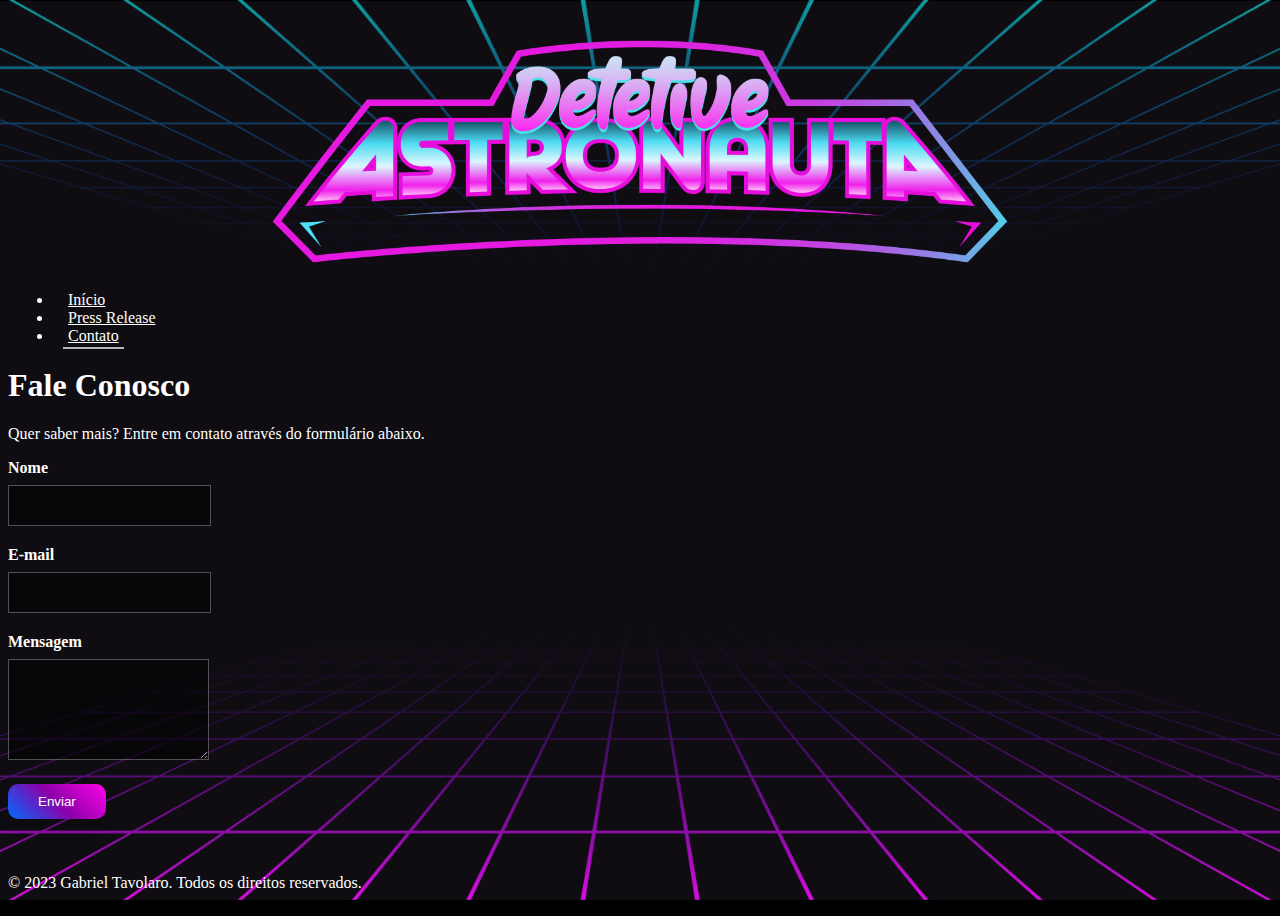
<file: contact.html>
<!DOCTYPE html>
<html lang="pt-BR">

<head>
	<meta charset="UTF-8">
	<meta name="viewport" content="width=device-width, initial-scale=1.0">
	<!-- Site title -->
	<title>Detetive Astronauta</title>
	<!-- Stylesheets -->
	<link rel="stylesheet" href="https://cdn.jsdelivr.net/npm/bootstrap@5.2.3/dist/css/bootstrap.min.css" integrity="sha384-rbsA2VBKQhggwzxH7pPCaAqO46MgnOM80zW1RWuH61DGLwZJEdK2Kadq2F9CUG65" crossorigin="anonymous">
	<link rel="stylesheet" href="https://cdnjs.cloudflare.com/ajax/libs/font-awesome/6.0.0-beta3/css/all.min.css">
	<link rel="stylesheet" href="css/style.css">
</head>


<body class="fade-in">
	<div class="content-wrapper">
		<nav class="navbar navbar-light">
			<!-- Brand for both mobile and desktop -->
			<a class="navbar-brand" href="index.html">
				<img src="media/logo.png" alt="Detetive Astronauta">
			</a>

			<!-- Navbar div menu -->
			<div class="justify-content-center">
				<!-- Navbar links -->
				<ul class="navbar-nav">
					<li class="nav-item">
						<a class="nav-link" href="index.html">Início</a>
					</li>
					<li class="nav-item">
						<a class="nav-link" href="press-release.html">Press Release</a>
					</li>
					<li class="nav-item">
						<a class="nav-link active" href="contact.html">Contato</a>
					</li>
				</ul>
			</div>
		</nav>

		<!-- Content for contact page -->
		<div class="container mt-5">
			<div class="row">
				<div class="col-lg-8 offset-lg-2">
					<h1>Fale Conosco</h1>
					<p>
						Quer saber mais? Entre em contato através do formulário abaixo.
					</p>
					<form id="contact-form">
						<div class="form-group">
							<label for="name">Nome</label>
							<input name="name" id="name" type="text" class="form-control" required>
						</div>
						<div class="form-group">
							<label for="email">E-mail</label>
							<input name="email" id="email" type="email" class="form-control" required>
						</div>
						<div class="form-group">
							<label for="message">Mensagem</label>
							<textarea name="message" id="message" class="form-control" rows="5" required></textarea>
						</div>
						<button type="submit" class="btn btn-primary">Enviar</button>
					</form>
				</div>
			</div>
		</div>

	</div>

	<!-- Footer -->
	<footer class="text-center py-3 mt-5">
		<p>&copy; 2023 Gabriel Tavolaro. Todos os direitos reservados.</p>
	</footer>

	<!-- Scripts -->
	<script src="js/script.js"></script>
	<script src="https://cdnjs.cloudflare.com/ajax/libs/jquery/3.7.1/jquery.min.js"></script>
	<script src="https://cdn.jsdelivr.net/npm/bootstrap@5.2.3/dist/js/bootstrap.bundle.min.js" integrity="sha384-kenU1KFdBIe4zVF0s0G1M5b4hcpxyD9F7jL+jjXkk+Q2h455rYXK/7HAuoJl+0I4" crossorigin="anonymous"></script>
	<script src="https://cdnjs.cloudflare.com/ajax/libs/popper.js/2.9.2/umd/popper.min.js"></script>
</body>

</html>
</file>
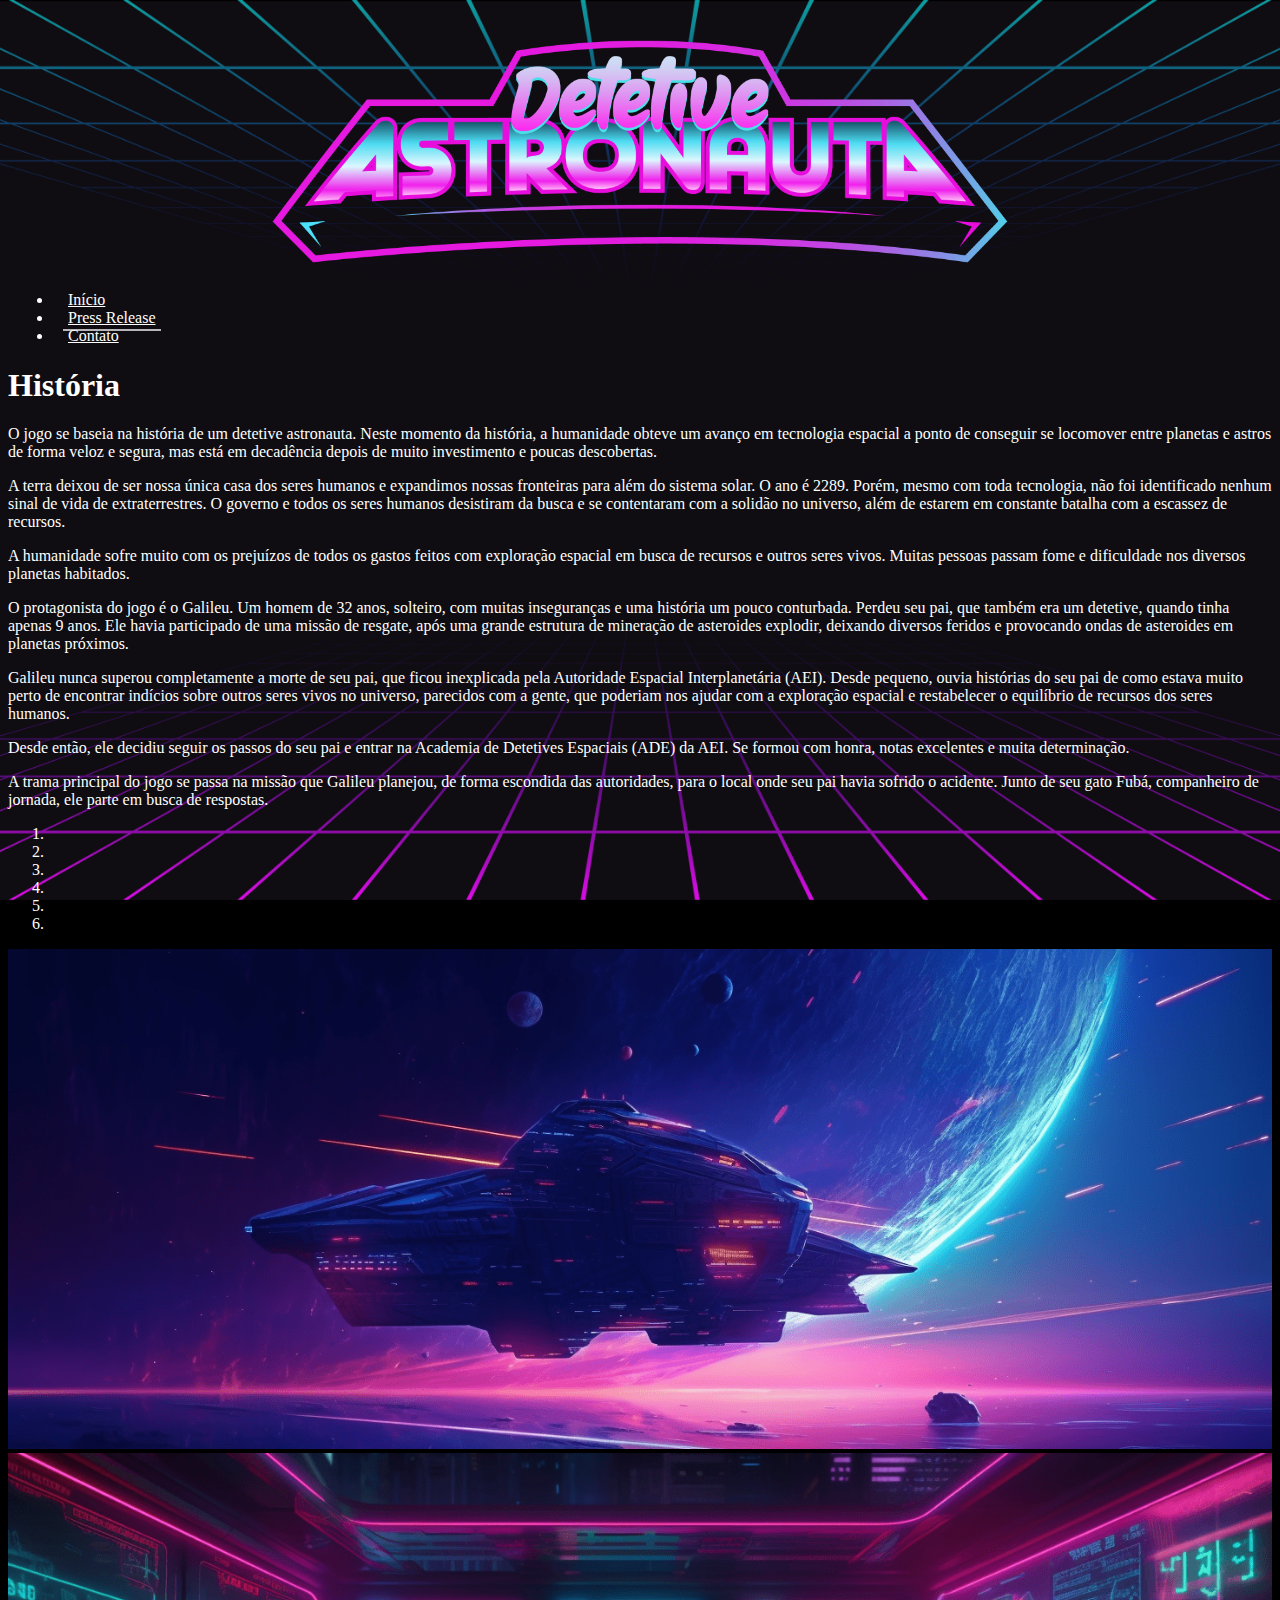
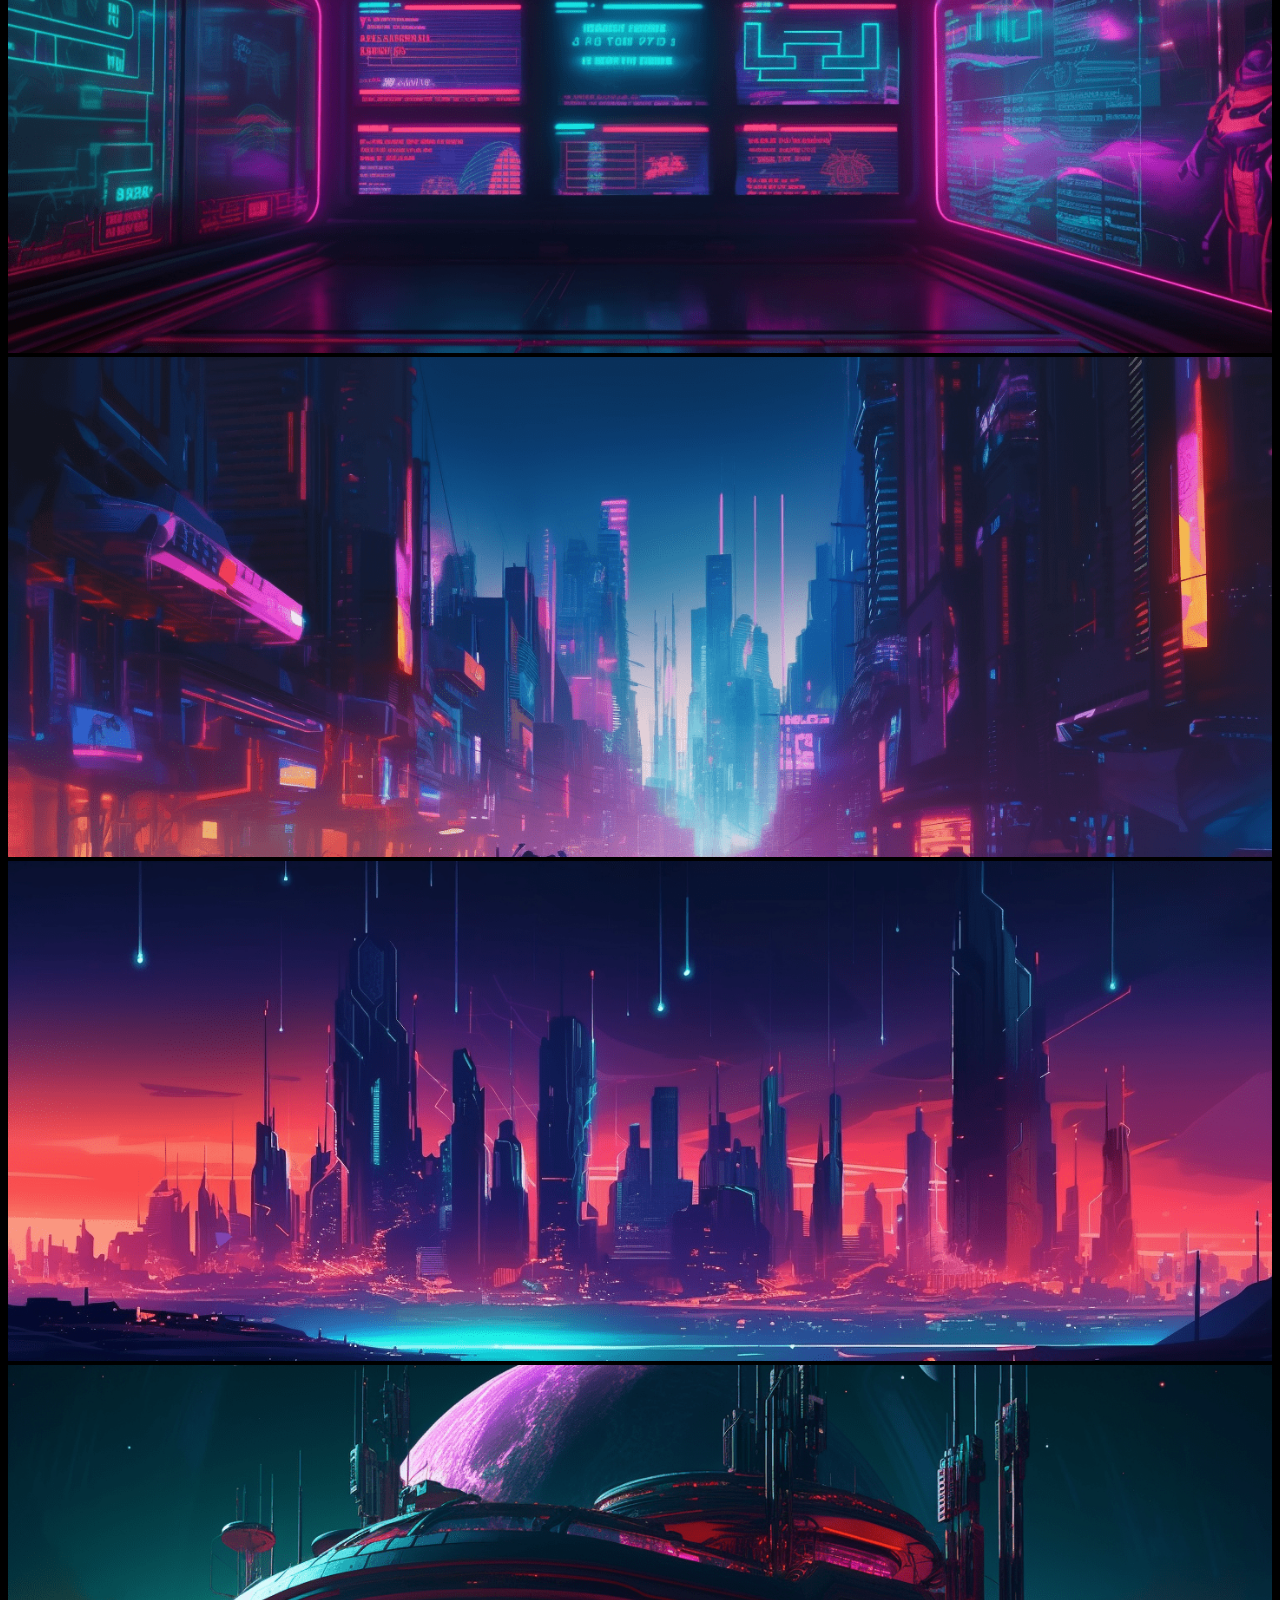
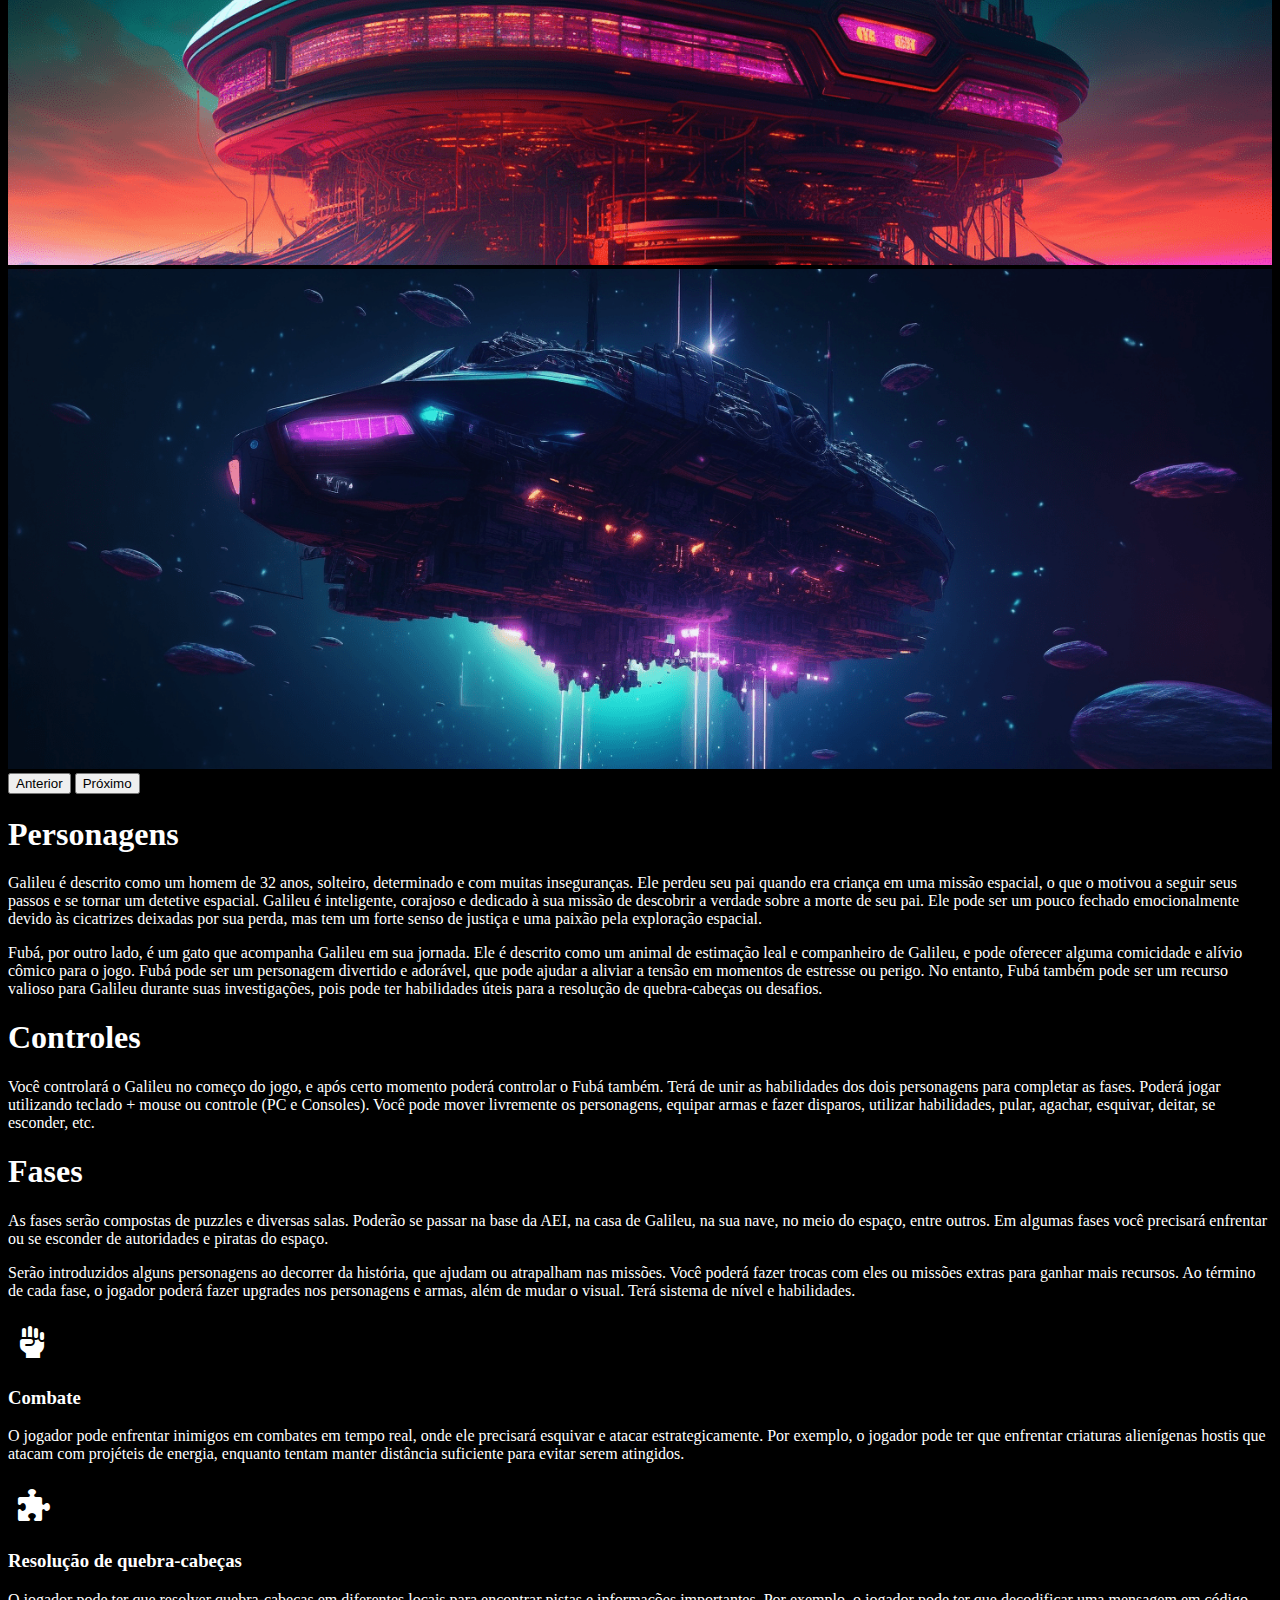
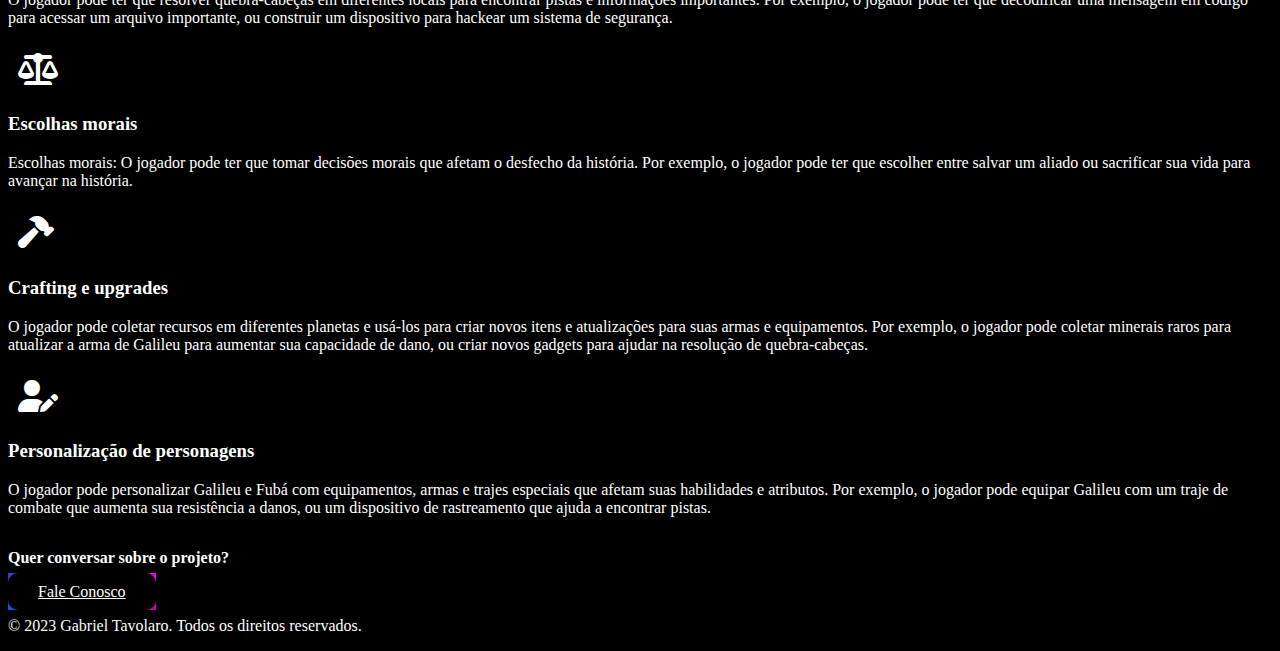
<file: press-release.html>
<!DOCTYPE html>
<html lang="pt-BR">

<head>
	<meta charset="UTF-8">
	<meta name="viewport" content="width=device-width, initial-scale=1.0">
	<!-- Site title -->
	<title>Detetive Astronauta</title>
	<!-- Stylesheets -->
	<link rel="stylesheet" href="https://cdn.jsdelivr.net/npm/bootstrap@5.2.3/dist/css/bootstrap.min.css"
		integrity="sha384-rbsA2VBKQhggwzxH7pPCaAqO46MgnOM80zW1RWuH61DGLwZJEdK2Kadq2F9CUG65" crossorigin="anonymous">
	<link rel="stylesheet" href="https://cdnjs.cloudflare.com/ajax/libs/font-awesome/6.0.0-beta3/css/all.min.css">
	<link rel="stylesheet" href="css/style.css">
</head>


<body class="fade-in">
	<div class="content-wrapper">
		<nav class="navbar navbar-light">
			<!-- Brand for both mobile and desktop -->
			<a class="navbar-brand" href="index.html">
				<img src="media/logo.png" alt="Detetive Astronauta">
			</a>

			<!-- Navbar div menu -->
			<div class="justify-content-center">
				<!-- Navbar links -->
				<ul class="navbar-nav">
					<li class="nav-item">
						<a class="nav-link" href="index.html">Início</a>
					</li>
					<li class="nav-item">
						<a class="nav-link active" href="press-release.html">Press Release</a>
					</li>
					<li class="nav-item">
						<a class="nav-link" href="contact.html">Contato</a>
					</li>
				</ul>
			</div>
		</nav>

		<!-- Content for contact page -->
		<div class="container mt-5">
			<div class="row">
				<div class="col-lg-8 offset-lg-2">
					<h1>História</h1>
					<p>
						O jogo se baseia na história de um detetive astronauta. Neste momento da história, a humanidade
						obteve um avanço em tecnologia espacial a ponto de conseguir se locomover entre planetas e
						astros de forma veloz e segura, mas está em decadência depois de muito investimento e poucas
						descobertas.
					</p>
					<p>
						A terra deixou de ser nossa única casa dos seres humanos e expandimos nossas fronteiras para
						além do sistema solar. O ano é 2289. Porém, mesmo com toda tecnologia, não foi identificado
						nenhum sinal de vida de extraterrestres. O governo e todos os seres humanos desistiram da busca
						e se contentaram com a solidão no universo, além de estarem em constante batalha com a escassez
						de recursos.
					</p>
					<p>
						A humanidade sofre muito com os prejuízos de todos os gastos feitos com exploração espacial em
						busca de recursos e outros seres vivos. Muitas pessoas passam fome e dificuldade nos diversos
						planetas habitados.
					</p>
					<p>
						O protagonista do jogo é o Galileu. Um homem de 32 anos, solteiro, com muitas inseguranças e uma
						história um pouco conturbada. Perdeu seu pai, que também era um detetive, quando tinha apenas 9
						anos. Ele havia participado de uma missão de resgate, após uma grande estrutura de mineração de
						asteroides explodir, deixando diversos feridos e provocando ondas de asteroides em planetas
						próximos.
					</p>
					<p>
						Galileu nunca superou completamente a morte de seu pai, que ficou inexplicada pela Autoridade
						Espacial Interplanetária (AEI). Desde pequeno, ouvia histórias do seu pai de como estava muito
						perto de encontrar indícios sobre outros seres vivos no universo, parecidos com a gente, que
						poderiam nos ajudar com a exploração espacial e restabelecer o equilíbrio de recursos dos seres
						humanos.
					</p>
					<p>
						Desde então, ele decidiu seguir os passos do seu pai e entrar na Academia de Detetives Espaciais
						(ADE) da AEI. Se formou com honra, notas excelentes e muita determinação.
					</p>
					<p>
						A trama principal do jogo se passa na missão que Galileu planejou, de forma escondida das
						autoridades, para o local onde seu pai havia sofrido o acidente. Junto de seu gato Fubá,
						companheiro de jornada, ele parte em busca de respostas.
					</p>
				</div>
				<div class="col-lg-8 offset-lg-2">
					<div id="imageCarousel" class="carousel slide" data-bs-ride="carousel">
						<!-- Início dos indicadores -->
						<ol class="carousel-indicators">
							<li data-bs-target="#imageCarousel" data-bs-slide-to="0" class="active"></li>
							<li data-bs-target="#imageCarousel" data-bs-slide-to="1"></li>
							<li data-bs-target="#imageCarousel" data-bs-slide-to="2"></li>
							<li data-bs-target="#imageCarousel" data-bs-slide-to="3"></li>
							<li data-bs-target="#imageCarousel" data-bs-slide-to="4"></li>
							<li data-bs-target="#imageCarousel" data-bs-slide-to="5"></li>
							<!-- Adicione mais indicadores conforme necessário -->
						</ol>
						<!-- Fim dos indicadores -->

						<div class="carousel-inner">
							<div class="carousel-item active">
								<img src="media/slide-1.png" class="d-block w-100" alt="Slide 1">
							</div>
							<div class="carousel-item">
								<img src="media/slide-2.png" class="d-block w-100" alt="Slide 2">
							</div>
							<div class="carousel-item">
								<img src="media/slide-3.png" class="d-block w-100" alt="Slide 3">
							</div>
							<div class="carousel-item">
								<img src="media/slide-4.png" class="d-block w-100" alt="Slide 4">
							</div>
							<div class="carousel-item">
								<img src="media/slide-5.png" class="d-block w-100" alt="Slide 5">
							</div>
							<div class="carousel-item">
								<img src="media/slide-6.png" class="d-block w-100" alt="Slide 6">
							</div>
							<!-- Adicione mais imagens conforme necessário -->
						</div>
						<button class="carousel-control-prev" type="button" data-bs-target="#imageCarousel"
							data-bs-slide="prev">
							<span class="carousel-control-prev-icon" aria-hidden="true"></span>
							<span class="visually-hidden">Anterior</span>
						</button>
						<button class="carousel-control-next" type="button" data-bs-target="#imageCarousel"
							data-bs-slide="next">
							<span class="carousel-control-next-icon" aria-hidden="true"></span>
							<span class="visually-hidden">Próximo</span>
						</button>
					</div>
				</div>

				<div class="col-lg-8 offset-lg-2">
					<h1>Personagens</h1>
					<p>
						Galileu é descrito como um homem de 32 anos, solteiro, determinado e com muitas inseguranças.
						Ele perdeu seu pai quando era criança em uma missão espacial, o que o motivou a seguir seus
						passos e se tornar um detetive espacial. Galileu é inteligente, corajoso e dedicado à sua missão
						de descobrir a verdade sobre a morte de seu pai. Ele pode ser um pouco fechado emocionalmente
						devido às cicatrizes deixadas por sua perda, mas tem um forte senso de justiça e uma paixão pela
						exploração espacial.
					</p>
					<p>
						Fubá, por outro lado, é um gato que acompanha Galileu em sua jornada. Ele é descrito como um
						animal de estimação leal e companheiro de Galileu, e pode oferecer alguma comicidade e alívio
						cômico para o jogo. Fubá pode ser um personagem divertido e adorável, que pode ajudar a aliviar
						a tensão em momentos de estresse ou perigo. No entanto, Fubá também pode ser um recurso valioso
						para Galileu durante suas investigações, pois pode ter habilidades úteis para a resolução de
						quebra-cabeças ou desafios.
					</p>
				</div>
				<div class="col-lg-8 offset-lg-2">
					<h1>Controles</h1>
					<p>
						Você controlará o Galileu no começo do jogo, e após certo momento poderá controlar o Fubá
						também. Terá de unir as habilidades dos dois personagens para completar as fases. Poderá jogar
						utilizando teclado + mouse ou controle (PC e Consoles). Você pode mover livremente os
						personagens, equipar armas e fazer disparos, utilizar habilidades, pular, agachar, esquivar,
						deitar, se esconder, etc.
					</p>
				</div>


				<div class="col-lg-8 offset-lg-2">
					<h1>Fases</h1>
					<p>
						As fases serão compostas de puzzles e diversas salas. Poderão se passar na base da AEI, na casa
						de Galileu, na sua nave, no meio do espaço, entre outros. Em algumas fases você precisará
						enfrentar ou se esconder de autoridades e piratas do espaço.
					</p>
					<p>
						Serão introduzidos alguns personagens ao decorrer da história, que ajudam ou atrapalham nas
						missões. Você poderá fazer trocas com eles ou missões extras para ganhar mais recursos. Ao
						término de cada fase, o jogador poderá fazer upgrades nos personagens e armas, além de mudar o
						visual. Terá sistema de nível e habilidades.
					</p>
				</div>
			</div>

			<div class="col-lg-8 offset-lg-2">
				<div class="row justify-content-center">
					<div class="feature col-lg-4 text-center">
						<i class="fas fa-fist-raised fa-2x feature-icon"></i>
						<h3 class="fs-2 text-body-emphasis">Combate</h3>
						<p>
							O jogador pode enfrentar inimigos em combates em tempo real, onde ele precisará
							esquivar e atacar estrategicamente. Por exemplo, o jogador pode ter que enfrentar
							criaturas alienígenas hostis que atacam com projéteis de energia, enquanto tentam manter
							distância suficiente para evitar serem atingidos.
						</p>
					</div>

					<div class="feature col-lg-4 text-center">
						<i class="fas fa-puzzle-piece fa-2x feature-icon"></i>
						<h3 class="fs-2 text-body-emphasis">Resolução de quebra-cabeças</h3>
						<p>
							O jogador pode ter que resolver quebra-cabeças em
							diferentes locais para encontrar pistas e informações importantes. Por exemplo, o
							jogador pode ter que decodificar uma mensagem em código para acessar um arquivo
							importante, ou construir um dispositivo para hackear um sistema de segurança.
						</p>
					</div>

					<div class="feature col-lg-4 text-center">
						<i class="fas fa-balance-scale fa-2x feature-icon"></i>
						<h3 class="fs-2 text-body-emphasis">Escolhas morais</h3>
						<p>
							Escolhas morais: O jogador pode ter que tomar decisões morais que afetam o desfecho da
							história. Por exemplo, o jogador pode ter que escolher entre salvar um aliado ou
							sacrificar sua vida para avançar na história.
						</p>
					</div>

					<div class="feature col-lg-4 text-center">
						<i class="fas fa-hammer fa-2x feature-icon"></i>
						<h3 class="fs-2 text-body-emphasis">Crafting e upgrades</h3>
						<p>
							O jogador pode coletar recursos em diferentes planetas e usá-los
							para criar novos itens e atualizações para suas armas e equipamentos. Por exemplo, o
							jogador pode coletar minerais raros para atualizar a arma de Galileu para aumentar sua
							capacidade de dano, ou criar novos gadgets para ajudar na resolução de quebra-cabeças.
						</p>
					</div>

					<div class="feature col-lg-4 text-center">
						<i class="fas fa-user-edit fa-2x feature-icon"></i>
						<h3 class="fs-2 text-body-emphasis">Personalização de personagens</h3>
						<p>
							O jogador pode personalizar Galileu e Fubá com
							equipamentos, armas e trajes especiais que afetam suas habilidades e atributos. Por
							exemplo, o jogador pode equipar Galileu com um traje de combate que aumenta sua
							resistência a danos, ou um dispositivo de rastreamento que ajuda a encontrar pistas.
						</p>
					</div>
				</div>

			</div>

		</div>
	</div>
	<!-- Call to action -->
	<div class="row">
		<div class="col-lg-8 offset-lg-2 text-center">
			<p><strong>Quer conversar sobre o projeto?</strong></p>
			<a href="contact.html" class="btn btn-primary">Fale Conosco</a>
		</div>
	</div>
	</div>
	</div>

	<!-- Footer -->
	<footer class="text-center py-3 mt-5">
		<p>&copy; 2023 Gabriel Tavolaro. Todos os direitos reservados.</p>
	</footer>

	<!-- Scripts -->
	<script src="js/script.js"></script>
	<script src="https://cdnjs.cloudflare.com/ajax/libs/jquery/3.7.1/jquery.min.js"></script>
	<script src="https://cdn.jsdelivr.net/npm/bootstrap@5.2.3/dist/js/bootstrap.bundle.min.js"
		integrity="sha384-kenU1KFdBIe4zVF0s0G1M5b4hcpxyD9F7jL+jjXkk+Q2h455rYXK/7HAuoJl+0I4"
		crossorigin="anonymous"></script>
	<script src="https://cdnjs.cloudflare.com/ajax/libs/popper.js/2.9.2/umd/popper.min.js"></script>
</body>

</html>
</file>
<file: css/style.css>
body {
    color: white;
    background-color: black;
	background-image: url('../media/background.png');
    background-size: cover;  /* Faz a imagem cobrir todo o elemento */
    background-repeat: no-repeat;  /* Previne que a imagem se repita */
    background-attachment: fixed;  /* Faz a imagem permanecer no lugar durante a rolagem */
	background-position: center center;
	height: 100vh; /* Define a altura do body para ser igual à altura da viewport */

	display: flex;
    flex-direction: column;
    min-height: 100vh; /* Altura mínima do body será a altura da viewport */
}

h1, h2, h3, h4, h5, h6 {
    color: white;
}

/* Definir a imagem do cursor para todo o site */
body, * {
    cursor: url('../media/cursor.png'), auto !important;
}
a, button, select {
    cursor: url('../media/cursor-link.png'), pointer !important; /* 'pointer' é o cursor de mão padrão para links */
}
textarea, input {
	cursor: url('../media/cursor-text.png'), text !important; /* 'text' é o cursor de texto padrão para campos de entrada */
}


body.fade-in {
    animation: fadeIn 0.3s forwards;
}

body.fade-out {
    animation: fadeOut 0.3s forwards;
}

@keyframes fadeIn {
    from {
        opacity: 0;
    }
    to {
        opacity: 1;
    }
}

@keyframes fadeOut {
    from {
        opacity: 1;
    }
    to {
        opacity: 0;
    }
}

.content-wrapper {
    flex: 1; /* Ocupa todo o espaço disponível, empurrando o footer para baixo */
}

/* Estilo para o logo */
.navbar-brand {
    display: flex;        /* Transforma o contêiner em um flexbox */
    align-items: center;  /* Centraliza verticalmente os itens dentro */
    justify-content: center; /* Centraliza horizontalmente os itens dentro */
}
.navbar-brand img {
	/* Largura de 40% da largura da viewport */
	/* Isso fará com que a imagem seja responsiva */
	width: 70vw;
	min-width: 100px;
    max-width: 60%;
    transition: transform 0.3s ease; /* Efeito de transição suave */
    margin: 0 auto;        /* Isso centralizará horizontalmente a imagem, se necessário */
}
.navbar-brand:hover img {
    transform: scale(1.05); /* Aumenta ligeiramente o logo quando o mouse passar por cima */
}

/* Estilo para o hero vídeo */
.hero-video {
	margin-bottom: 40px;
}
.hero-video video {
    width: 90%; /* Definindo a largura do vídeo para 90% do contêiner pai */
    border-radius: 15px; /* Borda arredondada */
    box-shadow: 0px 10px 20px rgba(0, 0, 0, 0.2); /* Sombra sutil para efeito 3D */
    transition: all 0.3s ease; /* Efeito de transição para mudanças de estilos */
}
.hero-video video:hover {
    transform: scale(1.05); /* Aumentando ligeiramente o vídeo */
    box-shadow: 0px 15px 30px rgba(0, 0, 0, 0.3); /* Aumentando a sombra para dar mais profundidade */
}


/* Estilo básico para o botão */
.btn-primary {
    color: #fff;
	padding: 10px 30px;
	border-radius: 10px;
    background: #000;
    border: none;
    overflow: hidden; /* esconde os pseudo-elementos fora dos limites */
    transition: all 0.3s ease;
    box-shadow: 0px 5px 15px rgba(0, 0, 0, 0.2); /* Sombra sutil para efeito 3D */
	position: relative;
    z-index: 1;
}

.btn-primary::before {
    content: "";
    position: absolute;
    top: 0;
    left: 0;
    width: 100%;
    height: 100%;
    background: linear-gradient(45deg,
								rgb(0, 106, 255),
                                rgb(141, 0, 169),
                                rgb(255, 3, 234));
    clip-path: circle(150% at 100% -10%);
    transition: all 1s ease-out;
	z-index: -1;
}

.btn-primary:hover::before {
    clip-path: circle(150% at 0% -10%);
}

.btn-primary:hover {
    background-color: rgba(0, 123, 255, 0.8); /* Cor de fundo um pouco mais clara no hover */
    transform: translateY(-3px); /* Movendo ligeiramente para cima para dar um efeito de "levantamento" */
	transform: scale(1.05); /* Aumentando ligeiramente o botão */
    box-shadow: 0px 7px 20px rgba(0, 0, 0, 0.3); /* Aumentando a sombra para dar mais profundidade */
}

/* Adiciona um brilho neon ao redor do botão quando em hover */
.btn-primary:hover {
    color: #fff;
    text-shadow: 0 0 5px rgba(255, 255, 255, 0.3), 0 0 15px rgba(255, 255, 255, 0.3), 0 0 30px rgba(255, 255, 255, 0.3);
    box-shadow: 0 0 5px rgba(255, 255, 255, 0.3), 0 0 15px rgba(255, 255, 255, 0.3), 0 0 30px rgba(255, 255, 255, 0.3);
}

/* Estilo para navbar */
.navbar {
    margin-top: 20px;
    margin-bottom: 20px;
    transition: transform 0.3s ease; /* Adiciona transição para o efeito de "flutuação" */
	flex-direction: column; /* Faz com que os itens da navbar sejam empilhados verticalmente */
	align-items: center; /* Centraliza os itens horizontalmente */
}
.navbar .navbar-brand {
    color: #fff;
    transition: color 0.3s ease; /* Suaviza a transição de cor */
	margin-bottom: 1rem; /* Adiciona um pouco de espaço entre o logo e os links */
}
.navbar .navbar-nav {
    flex-direction: row !important; /* Isso garante que os links sempre fiquem lado a lado */
}
.navbar .nav-item {
    margin: 0 5px; /* Adiciona margens laterais para cada item */
}
.navbar .navbar-brand:hover {
    color: rgba(255, 255, 255, 0.7);
}
.navbar .navbar-nav .nav-link {
    color: #fff;
    transition: color 0.3s ease, background 0.3s ease; /* Adiciona transição para cor e background */
    padding: 5px 5px; /* Adiciona um pouco de padding para o efeito de sublinhado */
	margin: 0px 10px;
    position: relative; /* Permite o posicionamento de pseudo-elementos */
}
.navbar .navbar-nav .nav-link::after {
    content: ""; /* Pseudo-elemento para sublinhado */
    position: absolute;
    bottom: 0;
    left: 0;
    right: 0;
    height: 2px;
    background-color: rgba(255, 255, 255, 0.7);
    transform: scaleX(0); /* Inicia com o sublinhado oculto */
    transition: transform 0.3s ease;
    transform-origin: bottom right;
}
.navbar .navbar-nav .nav-link.active::after {
    transform: scaleX(1); /* Mostra o sublinhado */
    transform-origin: bottom left;
}
.navbar .navbar-nav .nav-link:hover {
    color: rgba(255, 255, 255, 0.85); /* Aumenta ligeiramente a opacidade */
}
.navbar .navbar-nav .nav-link:hover::after {
    transform: scaleX(1); /* Mostra o sublinhado ao passar o mouse */
    transform-origin: bottom left;
}

/* Estilos para o formulário de contato */
.form-group {
    margin-bottom: 20px;  /* Adiciona espaçamento entre os grupos de campos */
}

form label {
    font-weight: bold;  /* Torna as etiquetas mais ousadas */
    margin-bottom: 8px;  /* Adiciona um pequeno espaço entre a etiqueta e o campo de entrada */
    display: block;  /* Garante que as etiquetas apareçam acima dos campos de entrada */
    color: #ffffff;  /* Dá uma cor dourada para as etiquetas para um contraste agradável */
}

form input, form textarea {
    padding: 12px;  /* Adiciona mais espaço dentro dos campos de entrada e área de texto */
    border: 1px solid rgba(255,255,255,0.3);  /* Define uma borda sutil para os campos */
    background-color: rgba(0, 0, 0, 0.4);  /* Adiciona uma cor de fundo ligeiramente transparente para os campos */
    color: #fff;  /* Cor do texto branco para os campos */
    transition: border-color 0.3s ease;  /* Adiciona uma transição suave ao foco */
}

form input:focus, form textarea:focus {
    border-color: #bb00ff;  /* Muda a cor da borda para dourado quando o campo está focado */
    outline: none;  /* Remove o contorno padrão do navegador ao focar */
}

form .form-control {
	background-color: rgba(0, 0, 0, 0.5);  /* Adiciona uma cor de fundo ligeiramente transparente para os campos */
	color: #fff;  /* Cor do texto branco para os campos */
}
form .form-control:hover {
	transform: scale(1.01); /* Aumentando ligeiramente o botão */
	box-shadow: 0px 7px 20px rgba(0, 0, 0, 0.3); /* Aumentando a sombra para dar mais profundidade */
	transition: all 0.3s ease;
}
form .form-control:focus {
	background-color: rgba(0, 0, 0, 0.5);  /* Adiciona uma cor de fundo ligeiramente transparente para os campos */
	border-color: #bb00ff;  /* Muda a cor da borda para dourado quando o campo está focado */
	outline: none;  /* Remove o contorno padrão do navegador ao focar */
	color: rgb(223, 223, 223);/* Cor do texto branco para os campos */
	box-shadow: 0px 7px 20px rgba(0, 0, 0, 0.3); /* Aumentando a sombra para dar mais profundidade */
}

/* Efeito na feature section */
.feature {
	transition: all 0.3s ease;
}
.feature:hover {
	transform: scale(1.05); /* Aumentando ligeiramente o botão */
}

/* Alterar o estilo dos ícones */
.feature-icon {
	margin: 10px;
}

/* Alterar o estilo do carrossel */
.carousel-inner img {
    width: 100%;
    height: 100%;
    object-fit: cover;
    max-height: 500px;
}

.carousel-control-prev-icon,
.carousel-control-next-icon {
    background-color: rgba(0, 0, 0, 0);
    width: 35px;
    height: 35px;
	/* nao interagir com mouse */
	pointer-events: none;
}

.carousel-control-prev:hover,
.carousel-control-next:hover {
    background-color: rgba(0, 0, 0, 0.7);
}
</file>
